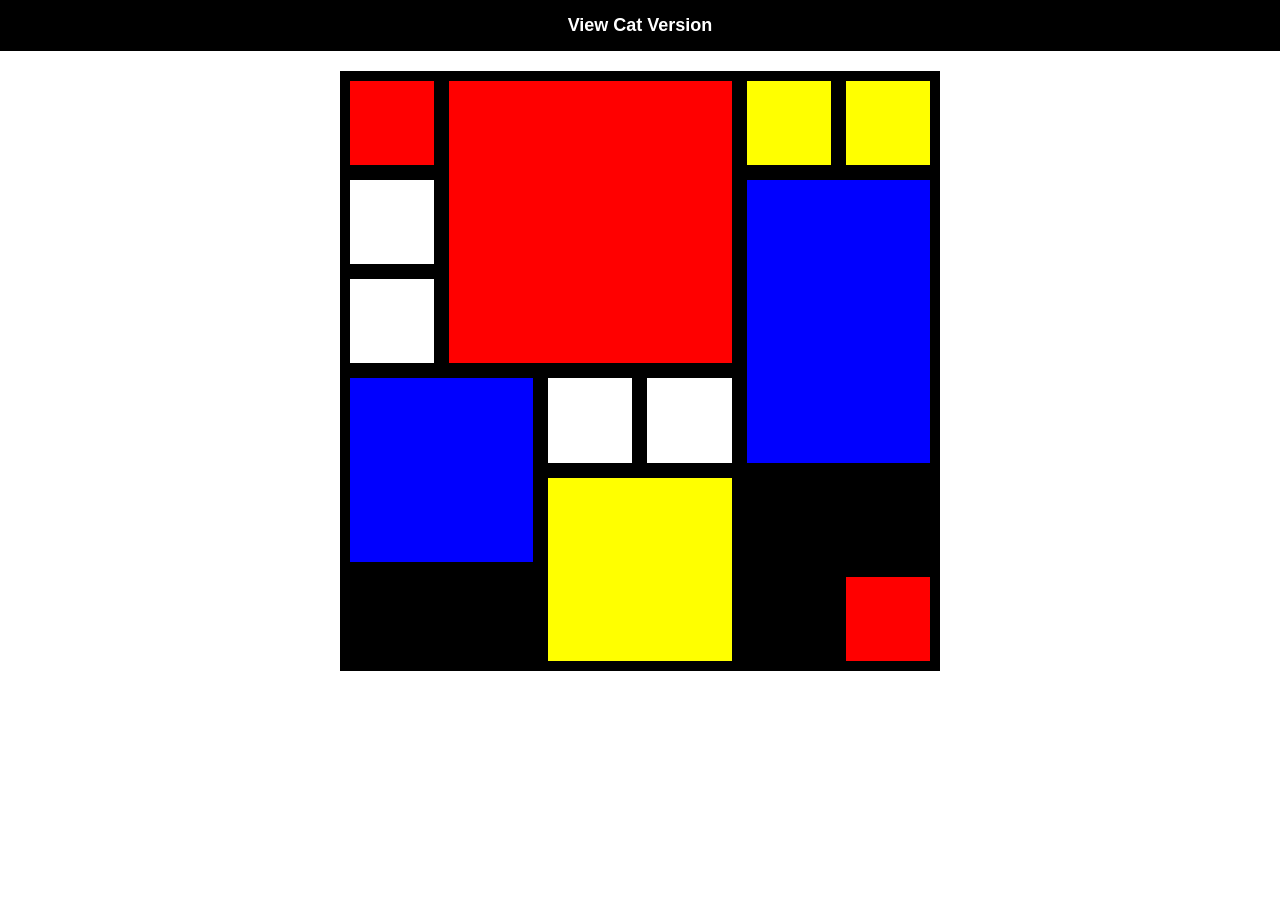
<file: mondrian/index.html>
<!DOCTYPE html>
<html lang="en">
<head>
  <meta charset="UTF-8" />
  <meta name="viewport" content="width=device-width, initial-scale=1.0"/>
  <title>Mondrian Colors</title>
  <link rel="stylesheet" href="style.css" />
</head>
<body>
  <nav>
    <a href="index2.html">View Cat Version</a>
  </nav>
  <div class="grid-container">
    <div class="grid-item" style="background-color: red; grid-column: 1 / span 1; grid-row: 1 / span 1;"></div>
    <div class="grid-item" style="background-color: white; grid-column: 1 / span 1; grid-row: 2 / span 1;"></div>
    <div class="grid-item" style="background-color: white; grid-column: 1 / span 1; grid-row: 3 / span 1;"></div>
    <div class="grid-item" style="background-color: red; grid-column: 2 / span 3; grid-row: 1 / span 3;"></div>
    <div class="grid-item" style="background-color: yellow; grid-column: 5 / span 1; grid-row: 1 / span 1;"></div>
    <div class="grid-item" style="background-color: yellow; grid-column: 6 / span 1; grid-row: 1 / span 1;"></div>
    <div class="grid-item" style="background-color: blue; grid-column: 5 / span 2; grid-row: 2 / span 3;"></div>
    <div class="grid-item" style="background-color: blue; grid-column: 1 / span 2; grid-row: 4 / span 2;"></div>
    <div class="grid-item" style="background-color: white; grid-column: 3 / span 1; grid-row: 4 / span 1;"></div>
    <div class="grid-item" style="background-color: white; grid-column: 4 / span 1; grid-row: 4 / span 1;"></div>
    <div class="grid-item" style="background-color: yellow; grid-column: 3 / span 2; grid-row: 5 / span 2;"></div>
    <div class="grid-item" style="background-color: red; grid-column: 6 / span 1; grid-row: 6 / span 1;"></div>
  </div>
</body>
</html>
</file>
<file: mondrian/style.css>
body {
  margin: 0;
  font-family: sans-serif;
  background-color: white;
}



nav {
  background-color: #000;
  width: 100%;
  padding: 15px 0;
  text-align: center;
  position: relative;
}



nav a {
  color: white;
  text-decoration: none;
  font-size: 18px;
  font-weight: bold;
  padding: 10px 20px;
}



.grid-container {
  display: grid;
  grid-template-columns: repeat(6, 1fr);
  grid-template-rows: repeat(6, 1fr);
  width: 600px;
  height: 600px;
  gap: 5px;
  padding: 5px;
  margin: 20px auto;
  background-color: black;
  box-sizing: border-box;
}



.grid-item {
  border: 5px solid black;
  box-sizing: border-box;
  background-color: white;
}



.bg-img {
  background-size: cover;
  background-position: center;
}
</file>
